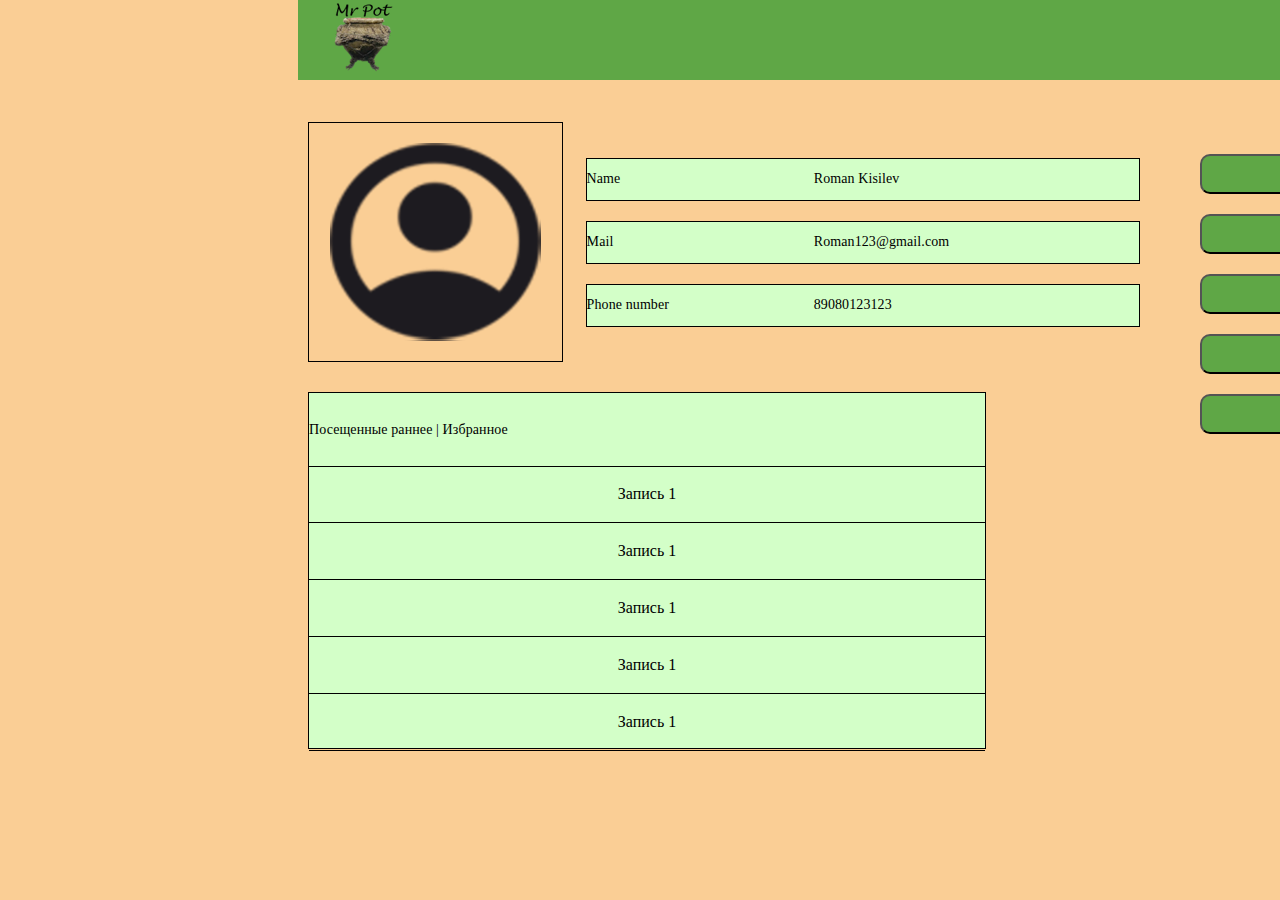
<file: userpage.html>
<!DOCTYPE html>
<html>
<head>
    <meta charset="UTF-8">
    <meta name="viewport" content="width=device-width, initial-scale=1.0">
    <title>UserPage</title>
    <link rel = "stylesheet" href ="css/upstyle.css"> 
    <header class = "Navpannel">
        <section class ="Navpannel-block">
            <nav>
                <a href="index.html">
                    <div class = "Navpannel-Mainimg"></div>
                </a>
                <div class = "Navpannel-Proffile">
                    <a href = "userpage.html">
                        <div class = "Navpannel-Proffile-img"></div>
                    </a>
                </div>
            </nav>
        </section>
    </header>
</head>
<body>
    <main class="AccBlock">
        <section class="AccBlock-UserStats">
            <div class="AccBlock-UserStats-ImgBlock">
                <div class="AccBlock-UserStats-ImgBlock-Img"></div>
            </div>
            <article class="AccBlock-UserStats-TextBlock">
                <div class="AccBlock-UserStats-TextBlock-Bar">
                    <span class="AccBlock-UserStats-TextBlock-Bar-LBlock">Name</span>
                    <span class="AccBlock-UserStats-TextBlock-Bar-RBlock">Roman Kisilev</span>
                </div>
                <div class="AccBlock-UserStats-TextBlock-Bar">
                    <span class="AccBlock-UserStats-TextBlock-Bar-LBlock">Mail</span>
                    <span class="AccBlock-UserStats-TextBlock-Bar-RBlock">Roman123@gmail.com</span>
                </div>
                <div class="AccBlock-UserStats-TextBlock-Bar">
                    <span class="AccBlock-UserStats-TextBlock-Bar-LBlock">Phone number</span>
                    <span class="AccBlock-UserStats-TextBlock-Bar-RBlock">89080123123</span>
                </div>
                <section class="AccBlock-UserStats-FuncBlock">
                    <button class = "AccBlock-UserStats-FuncBlock-But">
                        <span class="AccBlock-UserStats-FuncBlock-But-Text">Кнопка</span>
                    </button>
                    <button class = "AccBlock-UserStats-FuncBlock-But">
                        <span class="AccBlock-UserStats-FuncBlock-But-Text">Кнопка</span>
                    </button>
                    <button class = "AccBlock-UserStats-FuncBlock-But">
                        <span class="AccBlock-UserStats-FuncBlock-But-Text">Кнопка</span>
                    </button>
                    <button class = "AccBlock-UserStats-FuncBlock-But">
                        <span class="AccBlock-UserStats-FuncBlock-But-Text">Кнопка</span>
                    </button>
                    <button class = "AccBlock-UserStats-FuncBlock-But">
                        <span class="AccBlock-UserStats-FuncBlock-But-Text">Кнопка</span>
                    </button>
                </section>
            </article>
        </section>
        <section class="AccBlock-ListBlock">
            <article class=" AccBlock-ListnameBlock">
                <span class="AccBlock-ListnameBlock-Name">Посещенные раннее | Избранное</span>
            </article>
            <article class="AccBlock-AccFavoredList">
                <span class="AccBlock-AccFavoredList-Item">Запись 1</span>
                <span class="AccBlock-AccFavoredList-Item">Запись 1</span>
                <span class="AccBlock-AccFavoredList-Item">Запись 1</span>
                <span class="AccBlock-AccFavoredList-Item">Запись 1</span>
                <span class="AccBlock-AccFavoredList-Item">Запись 1</span>
            </article>
        </section>
        <form class = "AccBlock-Social">
            <div class = "AccBlock-Social-TopBlock">S U B S C R I B E</div>
            <span class = "AccBlock-Social-MiddleTextBlock">Только лучшие рецепты<br>от Mr.Pot.ru</span>
            <div class = "AccBlock-Social-InputBlock">
                <label class ="label-Social">Enail:</label>
                <input pattern="^\S+@\S+\.\S+$" name="email" id="email" placeholder="user@example.com" required></input>
            </div>
            <div class = "AccBlock-Social-InputBlock">
                <label class ="label-Social">Phone:</label>
                <input pattern="[0-9]{11}" name="phone" id="phone" placeholder="89324249582" required></input>
            </div>
            <div class = "AccBlock-Social-InputBlock">
                <label class ="label-Social">City:</label>
                <input pattern = "^[А-Яа-яЁё\s]+$" name="city" id="city" placeholder="Сургут" required></input>
            </div>
            <button type = "submit" class = "AccBlock-Social-But">Подписаться</button>
        </form>
    </main>
</body>
</html>
</file>
<file: css/upstyle.css>
body{
    background-color: #face95;
    width: 100%;
    height: 100%;
}
/* ---------- */
.Navpannel{
    /* Nav */
    position: fixed;
    max-width: 1300px;
    width: 80%;
    height: 80px;
    margin-left: 290px;
    top: 0px;

    z-index: 2;
}

.Navpannel-block{
    position: fixed;
    max-width: 1300px;
    width: 80%;
    height: 80px;
    top: 0px;
    background: #5FA746;

    z-index: 2;
}


.Navpannel-Proffile{
    /* Profile */

    /* Auto layout */
    display: flex;
    flex-direction: row;
    justify-content: center;
    align-items: center;
    padding: 0px;
    gap: 5px;

    position: absolute;
    width: 42px;
    height: 42px;
    left: 1230px;
    top: 20px;
}

.Navpannel-Proffile-img{
    /* Prof */

    width: 42px;
    height: 42px;

    background: url(../img/img-prof.png), #5FA746;

    /* Inside auto layout */
    flex: none;
    order: 0;
    flex-grow: 0;
}

.Navpannel-Mainimg{
    /* Cookpal 1 */

    position: absolute;
    width: 70px;
    height: 69px;
    left: 30px;
    top: 3px;

    background-image: url(../img/img-main1.png);
}

/* -------------------- */
.AccBlock{
    /* AccBlock */

    position: absolute;
    margin-left: 300px;
    width: 1261px;
    height: 708px;
    top: 122px;
}
/* -- */
.AccBlock-UserStats{
    /* UserStats */

    position: absolute;
    width: 1261px;
    height: 344px;
    left: 0px;
    top: 0px;
}

.AccBlock-UserStats-ImgBlock{
    /* account_circle */

    box-sizing: border-box;

    position: absolute;
    width: 255px;
    height: 240px;
    left: 0px;
    top: 0px;

    border: 1px solid #000000;
}

.AccBlock-UserStats-ImgBlock-Img{

    /* icon */

    position: absolute;
    left: 8.33%;
    right: 8.33%;
    top: 8.33%;
    bottom: 8.33%;

    background: url(../img/img-UP.png)
}

/* --  */

.AccBlock-UserStats-TextBlock{
    /* UserStatsTextBlock */

    box-sizing: border-box;
    
    /* Auto layout */
    display: flex;
    flex-direction: column;
    justify-content: center;
    align-items: center;
    padding: 0px;
    gap: 20px;
    
    position: absolute;
    width: 554.11px;
    height: 240px;
    left: 277.59px;
    top: 0px;
    
}



.AccBlock-UserStats-TextBlock-Bar{
    box-sizing: border-box;

    /* Auto layout */
    display: flex;
    flex-direction: row;
    justify-content: space-between;
    align-items: center;
    padding: 0px;
    
    width: 554.11px;
    height: 43px;
    
    background: #D3FFC8;
    border: 1px solid #000000;
    
    /* Inside auto layout */
    flex: none;
    align-self: stretch;
    flex-grow: 0;    
}


.AccBlock-UserStats-TextBlock-Bar-LBlock{
    /* UserName */

    width: 193px;
    height: 43px;

    /* M3/label/large */
    font-family: 'Roboto';
    font-style: normal;
    font-weight: 500;
    font-size: 14px;
    line-height: 20px;
    /* or 143% */
    display: flex;
    align-items: center;
    text-align: center;
    letter-spacing: 0.1px;

    color: #000000;


    /* Inside auto layout */
    flex: none;
    order: 0;
    flex-grow: 0;
}

.AccBlock-UserStats-TextBlock-Bar-RBlock{
    /* UserName */

    width: 325px;
    height: 43px;

    /* M3/label/large */
    font-family: 'Roboto';
    font-style: normal;
    font-weight: 500;
    font-size: 14px;
    line-height: 20px;
    /* or 143% */
    display: flex;
    align-items: center;
    text-align: center;
    letter-spacing: 0.1px;

    color: #000000;


    /* Inside auto layout */
    flex: none;
    order: 1;
    flex-grow: 0;
    }



/* -- */


.AccBlock-UserStats-FuncBlock{
    /* UserFucnBlock */

    box-sizing: border-box;

    /* Auto layout */
    display: flex;
    flex-direction: column;
    justify-content: center;
    align-items: center;
    padding: 0px;
    gap: 20px;

    position: absolute;
    width: 429.3px;
    height: 344px;
    left: 575px;
    top: 0px;

}


.AccBlock-UserStats-FuncBlock-But{
    width: 350px;
    height: 40px;
    background: #5FA746;
    border-radius: 10px;
}

.AccBlock-UserStats-FuncBlock-But:hover{
    background: #47995a;
}

.AccBlock-UserStats-FuncBlock-But-Text{
    font-family: 'Poppins';
    font-style: normal;
    font-weight: 500;
    font-size: 18px;
    line-height: 40px;
    /* identical to box height */
    text-align: center;

    color: #FFFFFF;
}
/* -- */

.AccBlock-ListBlock{
    /* ListNameBlock */

    position: absolute;
    width: 676px;
    height: 355px;
    left: 0px;
    top: 270px;
    background: #D3FFC8;
    border: 1px solid #000000;
}

.AccBlock-ListnameBlock{
    /* ListNameBlock */

    position: absolute;
    width: 676px;
    height: 73px;
    border-bottom: 1px solid #000000;
}

.AccBlock-ListnameBlock-Name{
    /* AccListName */

    position: absolute;
    width: 676px;
    height: 73px;
    left: 0px;
    top: 0px;
    /* M3/label/large */
    font-family: 'Roboto';
    font-style: normal;
    font-weight: 500;
    font-size: 14px;
    line-height: 20px;
    /* or 143% */
    display: flex;
    align-items: center;
    text-align: center;
    letter-spacing: 0.1px;

    color: #000000;
}

/* -- */

.AccBlock-AccFavoredList{
    box-sizing: border-box;

    /* Auto layout */
    display: flex;
    flex-direction: column;
    align-items: flex-start;
    padding: 0px;
    
    position: absolute;
    width: 676px;
    height: flex;
    top: 73px; 
}


.AccBlock-AccFavoredList-Item{
    /* List item 1*/

    /* Auto layout */
    display: flex;
    flex-direction: column;
    justify-content: center;
    align-items: center;
    padding: 0px;
    isolation: isolate;

    width: 676px;
    height: 56px;
    min-height: 56px;
    border-bottom: 1px solid #000000;

    /* Inside auto layout */
    flex: none;
    order: 0;
    align-self: stretch;
    flex-grow: 0;

}

/* ------------------------------------- */
.label-Social{
    width: 50px;
}

.AccBlock-Social{
    position: absolute;
    display: flex;
    flex-direction: column;
    justify-content: center;
    flex:auto;
    right: 20px;
    top: 477px;
    gap: 15px;
    padding: 5px;
    padding-top: 0px;
    padding-bottom: 3px;
    background: #D3FFC8;
    border: 1px solid #000000;
    border-radius: 10px;
}

.AccBlock-Social-TopBlock{
    flex:auto;
    align-self: center;
    background: #5FA746;
    border: 1px solid #000000;
    border-top: none;
}


.AccBlock-Social-MiddleTextBlock{
    flex:auto;
    align-self: center;
    text-align: center;
    font-style: "Open Sans";
    text-decoration-line:underline;
}

.AccBlock-Social-InputBlock{
    display: flex;
}

.AccBlock-Social-But{
    align-self: self-end;
    background: #5FA746;
    border-radius: 10px;
    font-style: "Open Sans";
    font-size: 75%;
}

.AccBlock-Social-But:hover{
    background: #47995a;
}
</file>
